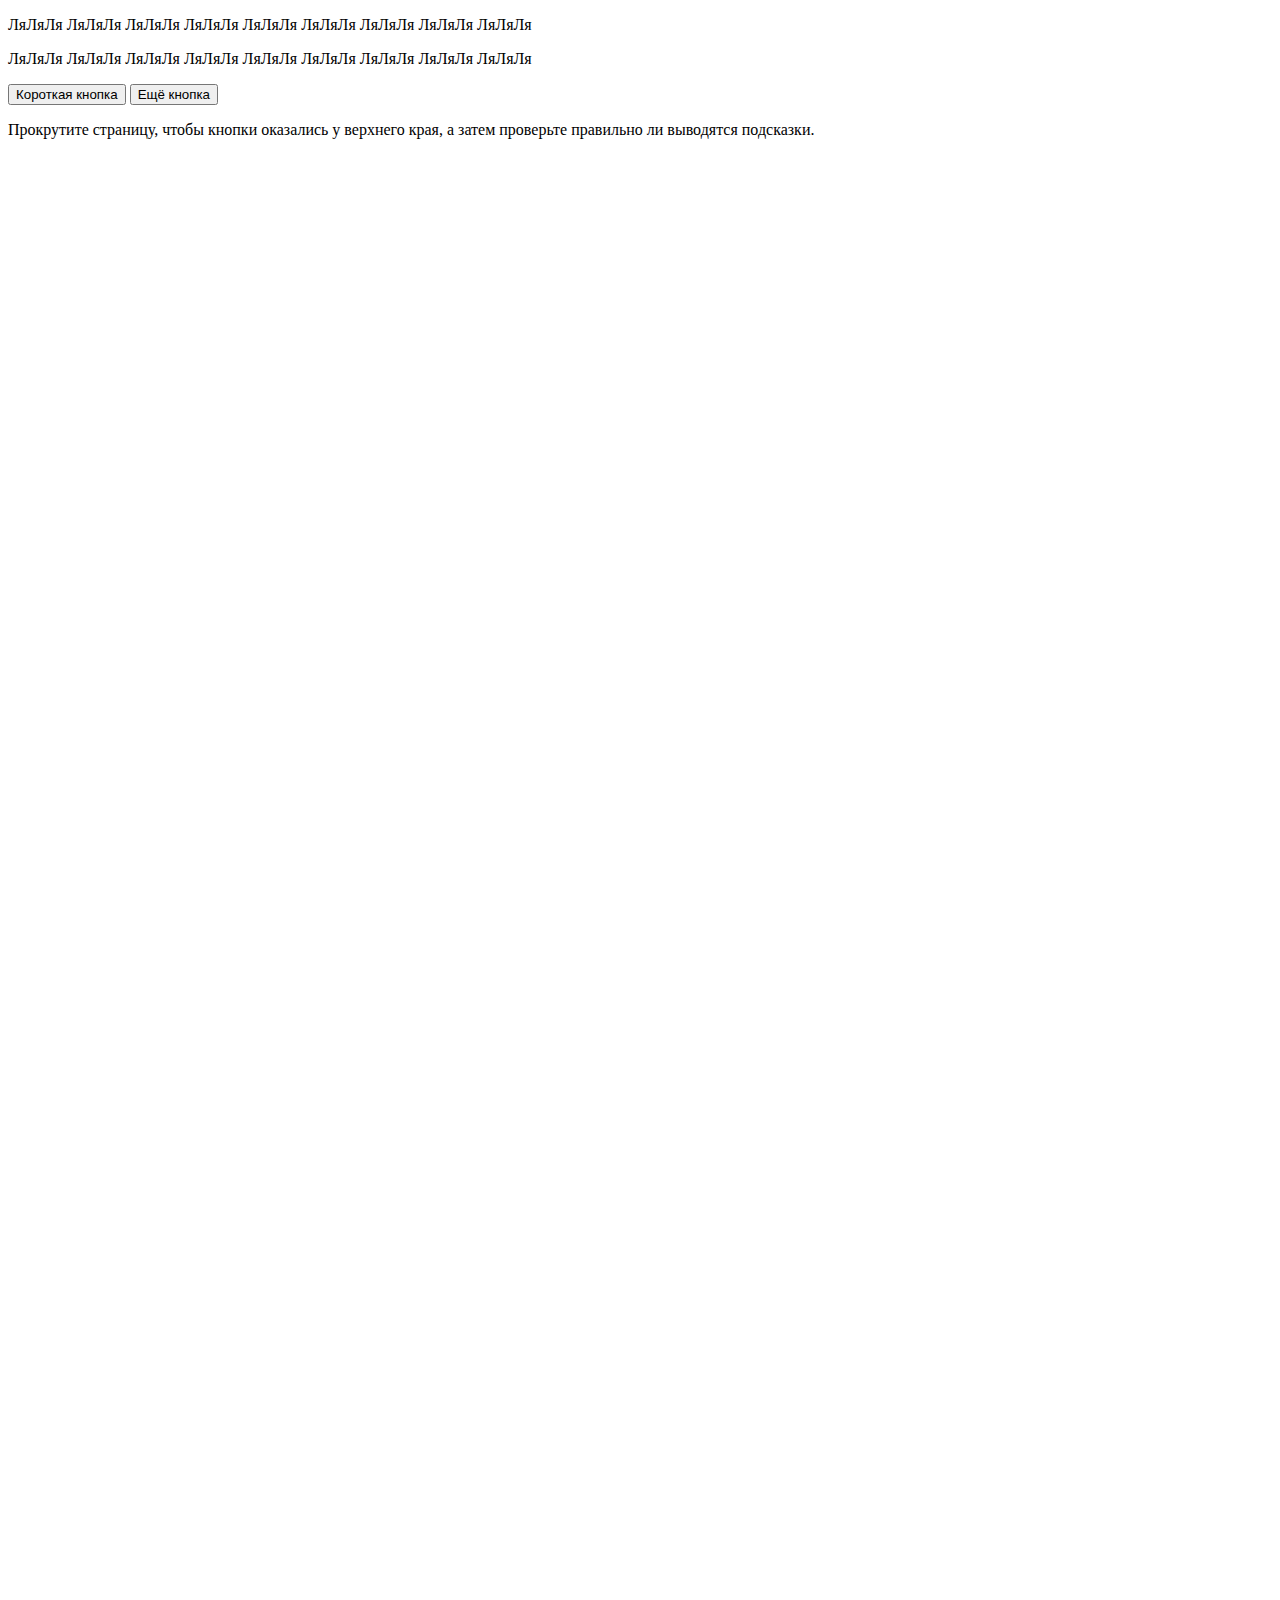
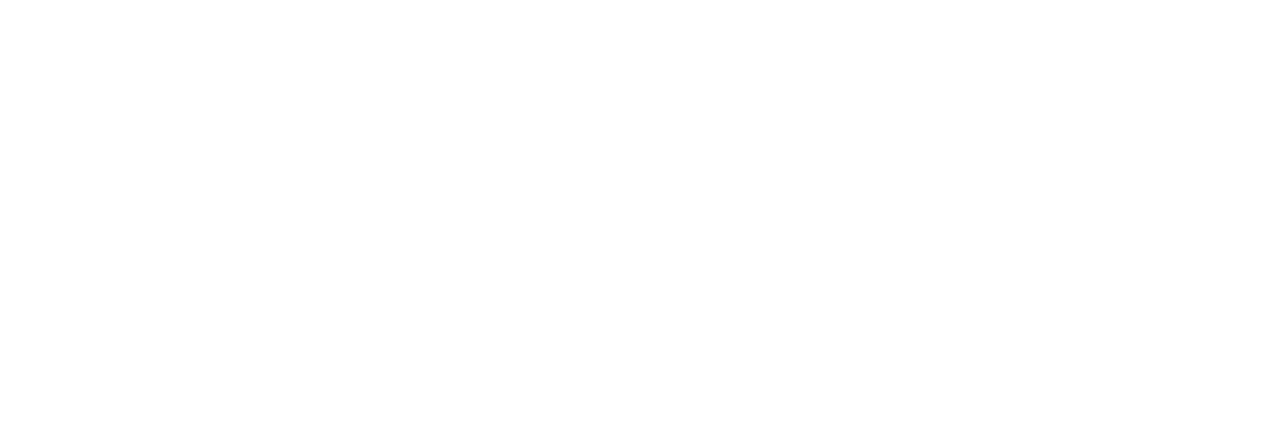
<file: js_bacic_tooltip/index.html>
<!DOCTYPE html>
<html lang="en">
<head>
	<meta charset="UTF-8">
	<meta http-equiv="X-UA-Compatible" content="IE=edge">
	<meta name="viewport" content="width=device-width, initial-scale=1.0">
	<title>Document</title>
	<!-- <link rel="stylesheet" type="text/css" href="reset.css"> -->
	<link rel="stylesheet" type="text/css" href="style.css">
</head>
<body style="height: 2000px">
	<p>ЛяЛяЛя ЛяЛяЛя ЛяЛяЛя ЛяЛяЛя ЛяЛяЛя ЛяЛяЛя ЛяЛяЛя ЛяЛяЛя ЛяЛяЛя</p>
	<p>ЛяЛяЛя ЛяЛяЛя ЛяЛяЛя ЛяЛяЛя ЛяЛяЛя ЛяЛяЛя ЛяЛяЛя ЛяЛяЛя ЛяЛяЛя</p>
  
	<button data-tooltip="эта подсказка должна быть длиннее, чем элемент">Короткая кнопка</button>
	<button data-tooltip="HTML<br>подсказка">Ещё кнопка</button>
  
	<p>Прокрутите страницу, чтобы кнопки оказались у верхнего края, а затем проверьте правильно ли выводятся подсказки.</p>
  
</body>
<script src="./script.js"></script>
</html>
</file>
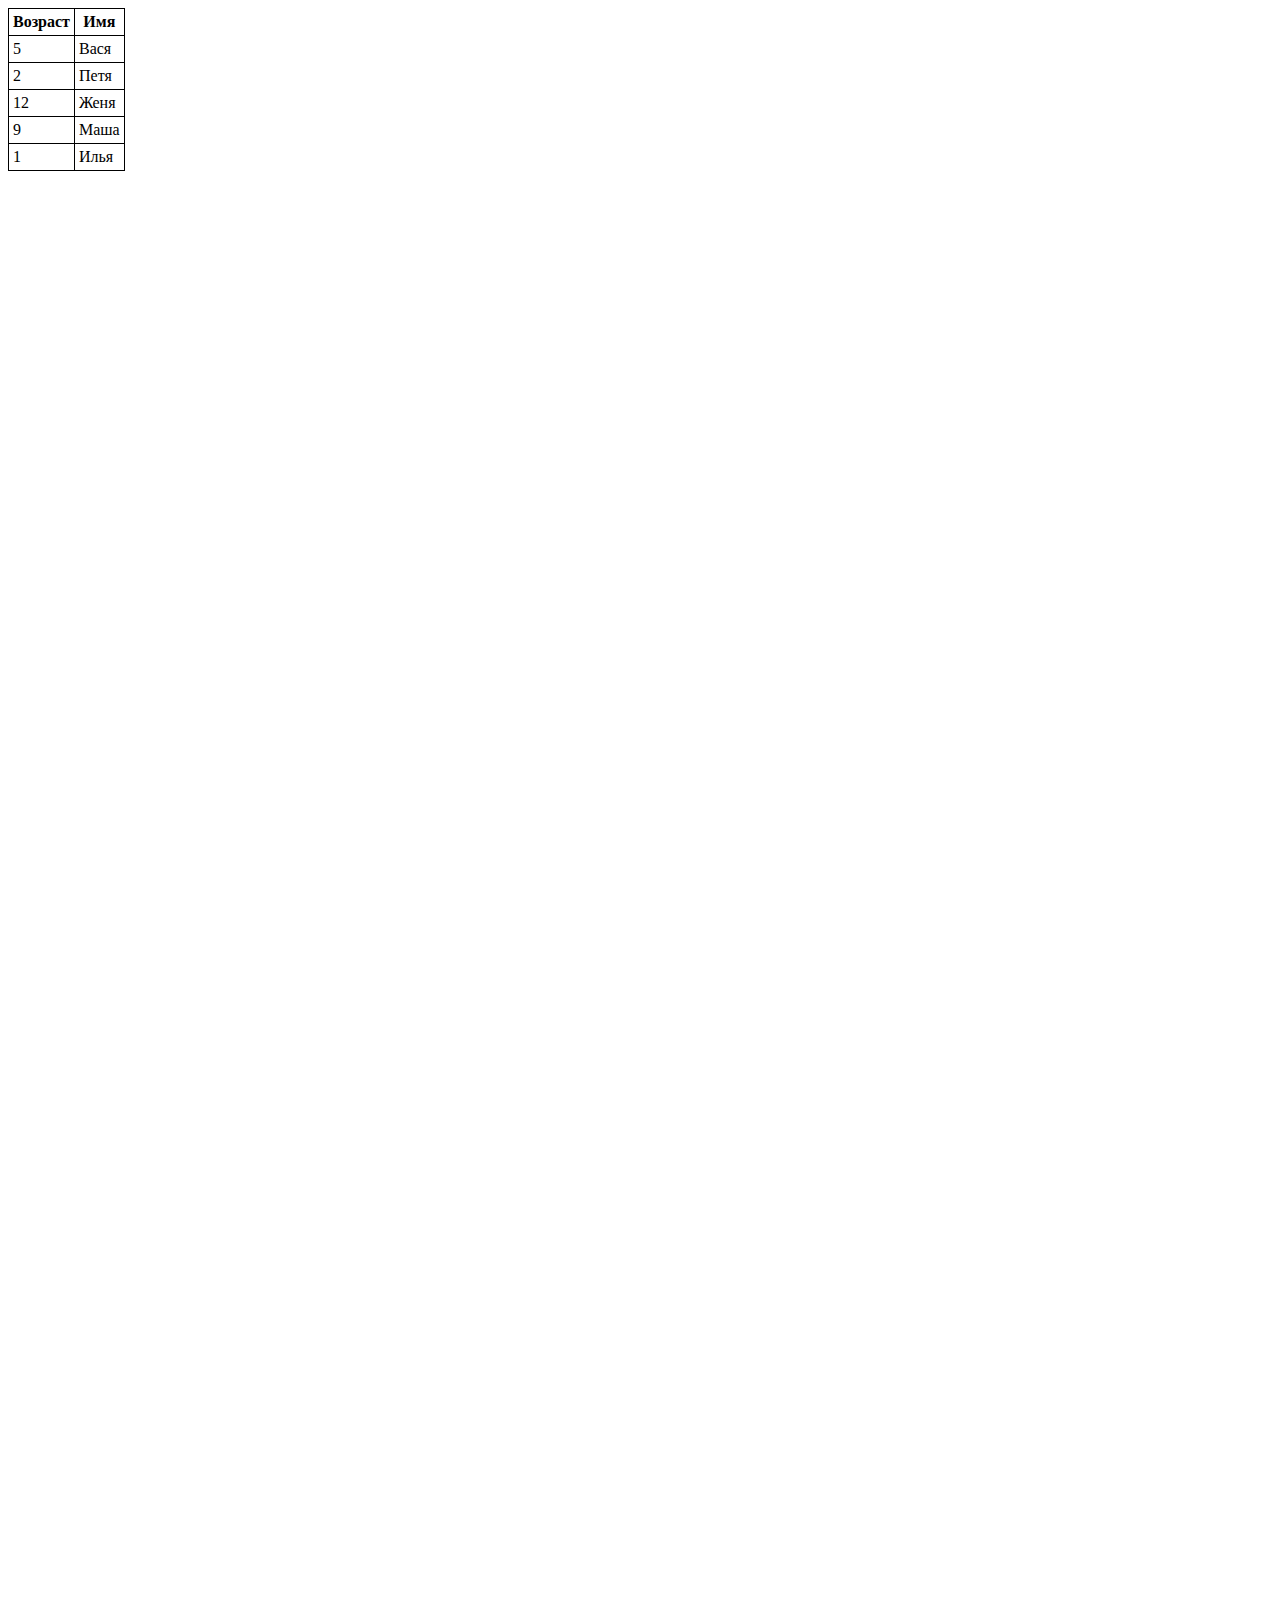
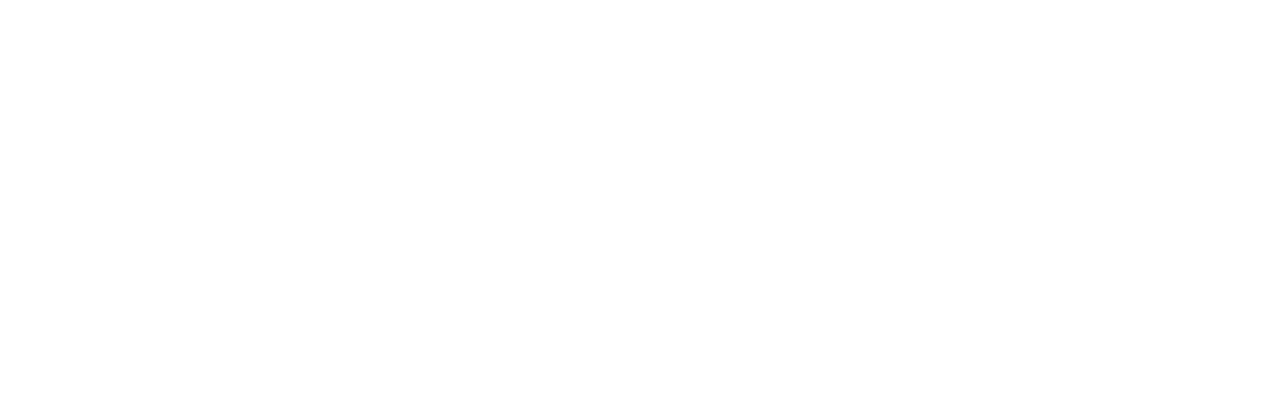
<file: js_sortable_table/index.html>
<!DOCTYPE html>
<html lang="en">
<head>
	<meta charset="UTF-8">
	<meta http-equiv="X-UA-Compatible" content="IE=edge">
	<meta name="viewport" content="width=device-width, initial-scale=1.0">
	<title>Document</title>
	<!-- <link rel="stylesheet" type="text/css" href="reset.css"> -->
	<link rel="stylesheet" type="text/css" href="style.css">
</head>
<body style="height: 2000px">
	<table id="grid">
		<thead>
		  <tr>
			<th data-type="number">Возраст</th>
			<th data-type="string">Имя</th>
		  </tr>
		</thead>
		<tbody>
		  <tr>
			<td>5</td>
			<td>Вася</td>
		  </tr>
		  <tr>
			<td>2</td>
			<td>Петя</td>
		  </tr>
		  <tr>
			<td>12</td>
			<td>Женя</td>
		  </tr>
		  <tr>
			<td>9</td>
			<td>Маша</td>
		  </tr>
		  <tr>
			<td>1</td>
			<td>Илья</td>
		  </tr>
		</tbody>
	  </table>
</body>
<script src="./script.js"></script>
</html>
</file>
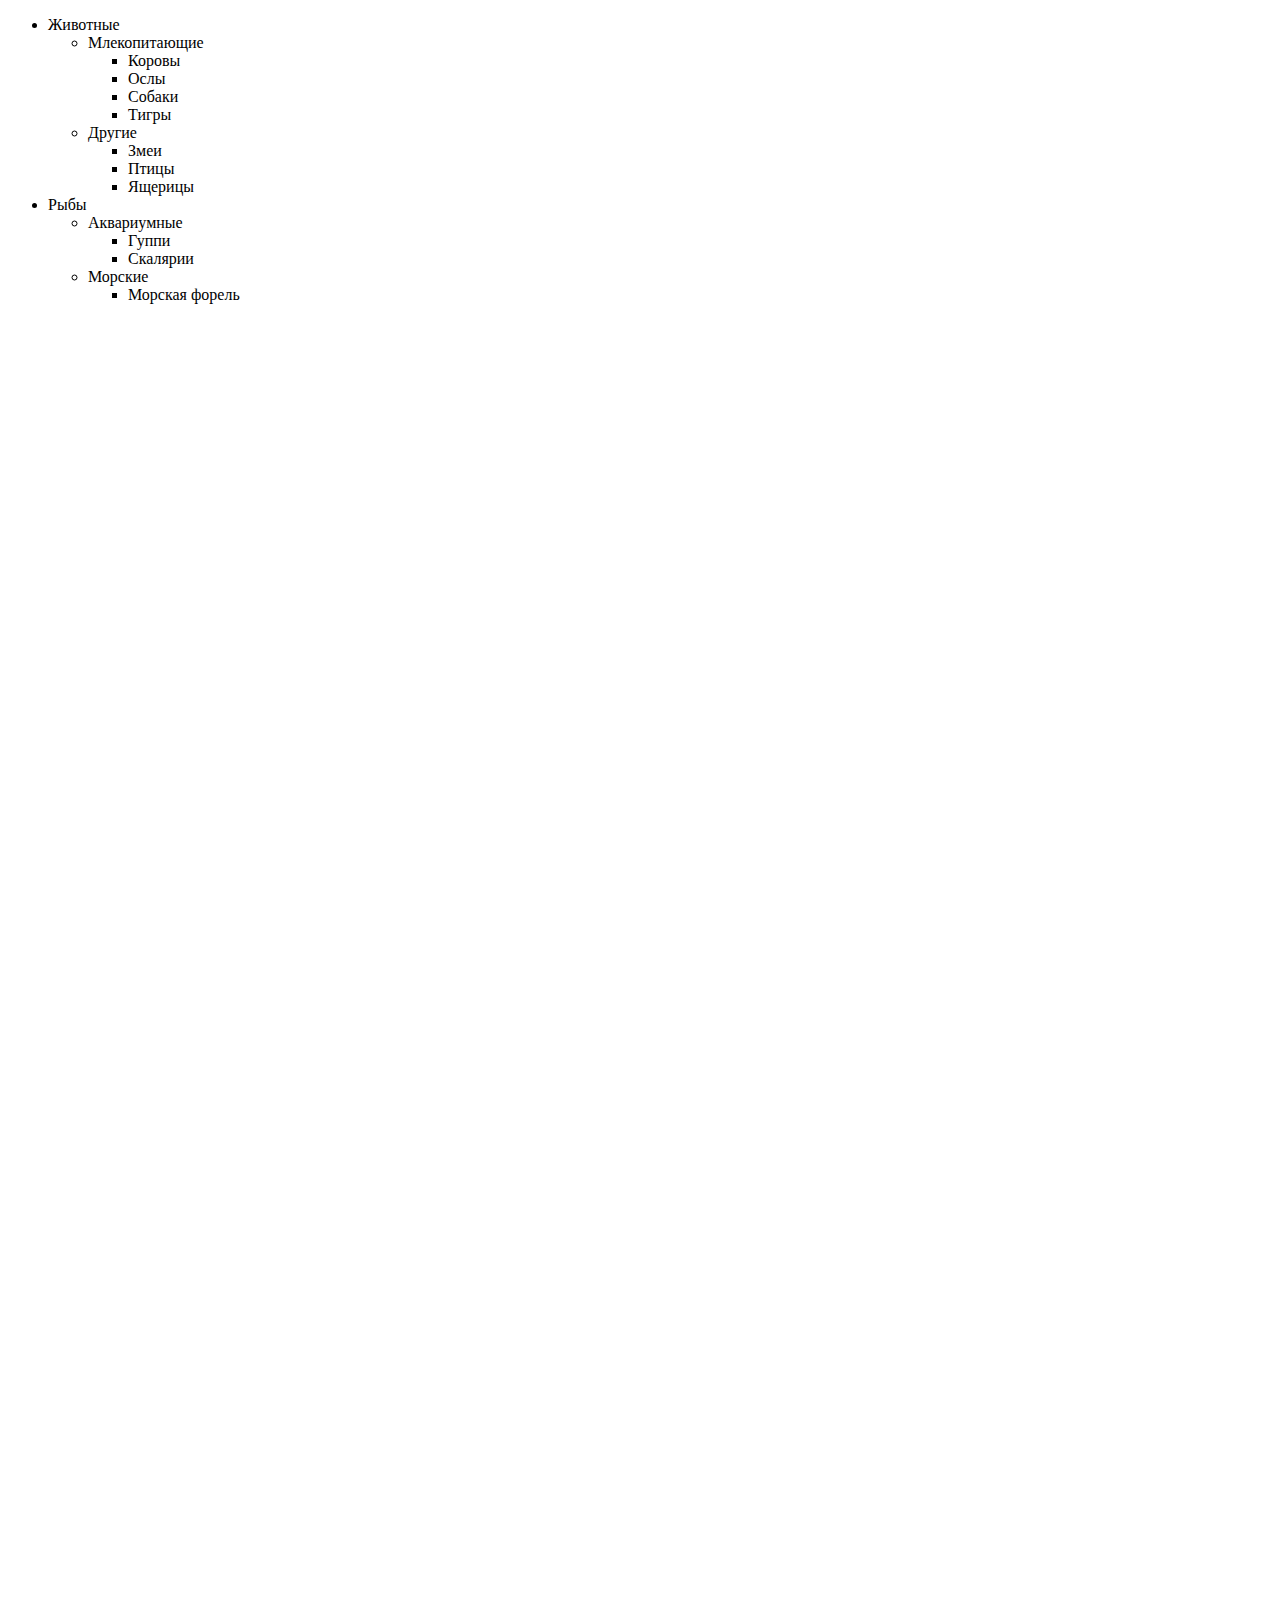
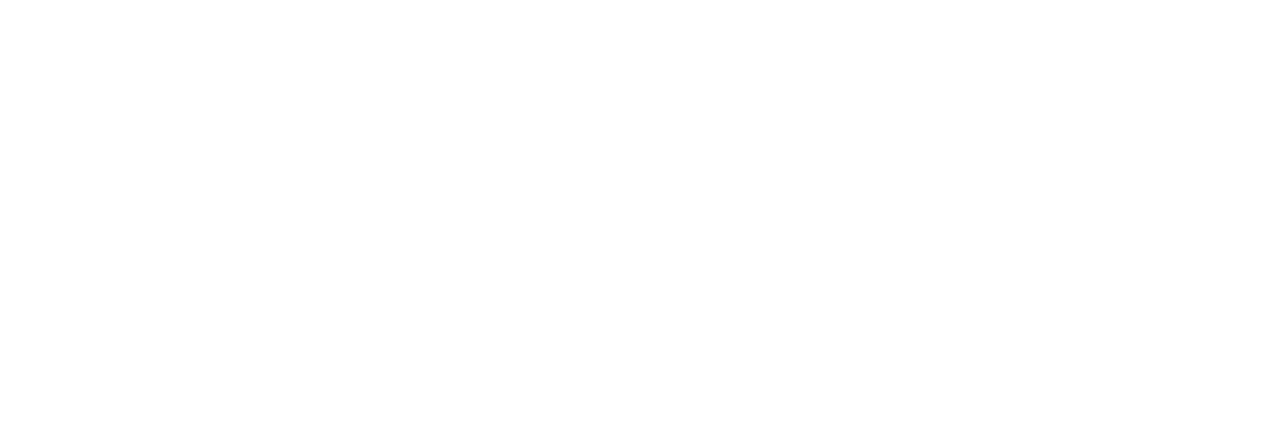
<file: js_test/index.html>
<!DOCTYPE html>
<html lang="en">
<head>
	<meta charset="UTF-8">
	<meta http-equiv="X-UA-Compatible" content="IE=edge">
	<meta name="viewport" content="width=device-width, initial-scale=1.0">
	<title>Document</title>
	<!-- <link rel="stylesheet" type="text/css" href="reset.css"> -->
	<link rel="stylesheet" type="text/css" href="style.css">
</head>
<body style="height: 2000px">
	<ul class="tree" id="tree">
		<li>Животные
		  <ul>
			<li>Млекопитающие
			  <ul>
				<li>Коровы</li>
				<li>Ослы</li>
				<li>Собаки</li>
				<li>Тигры</li>
			  </ul>
			</li>
			<li>Другие
			  <ul>
				<li>Змеи</li>
				<li>Птицы</li>
				<li>Ящерицы</li>
			  </ul>
			</li>
		  </ul>
		</li>
		<li>Рыбы
		  <ul>
			<li>Аквариумные
			  <ul>
				<li>Гуппи</li>
				<li>Скалярии</li>
			  </ul>
			</li>
			<li>Морские
			  <ul>
				<li>Морская форель</li>
			  </ul>
			</li>
		  </ul>
		</li>
	  </ul>	
</body>
<script src="./script.js"></script>
</html>
</file>
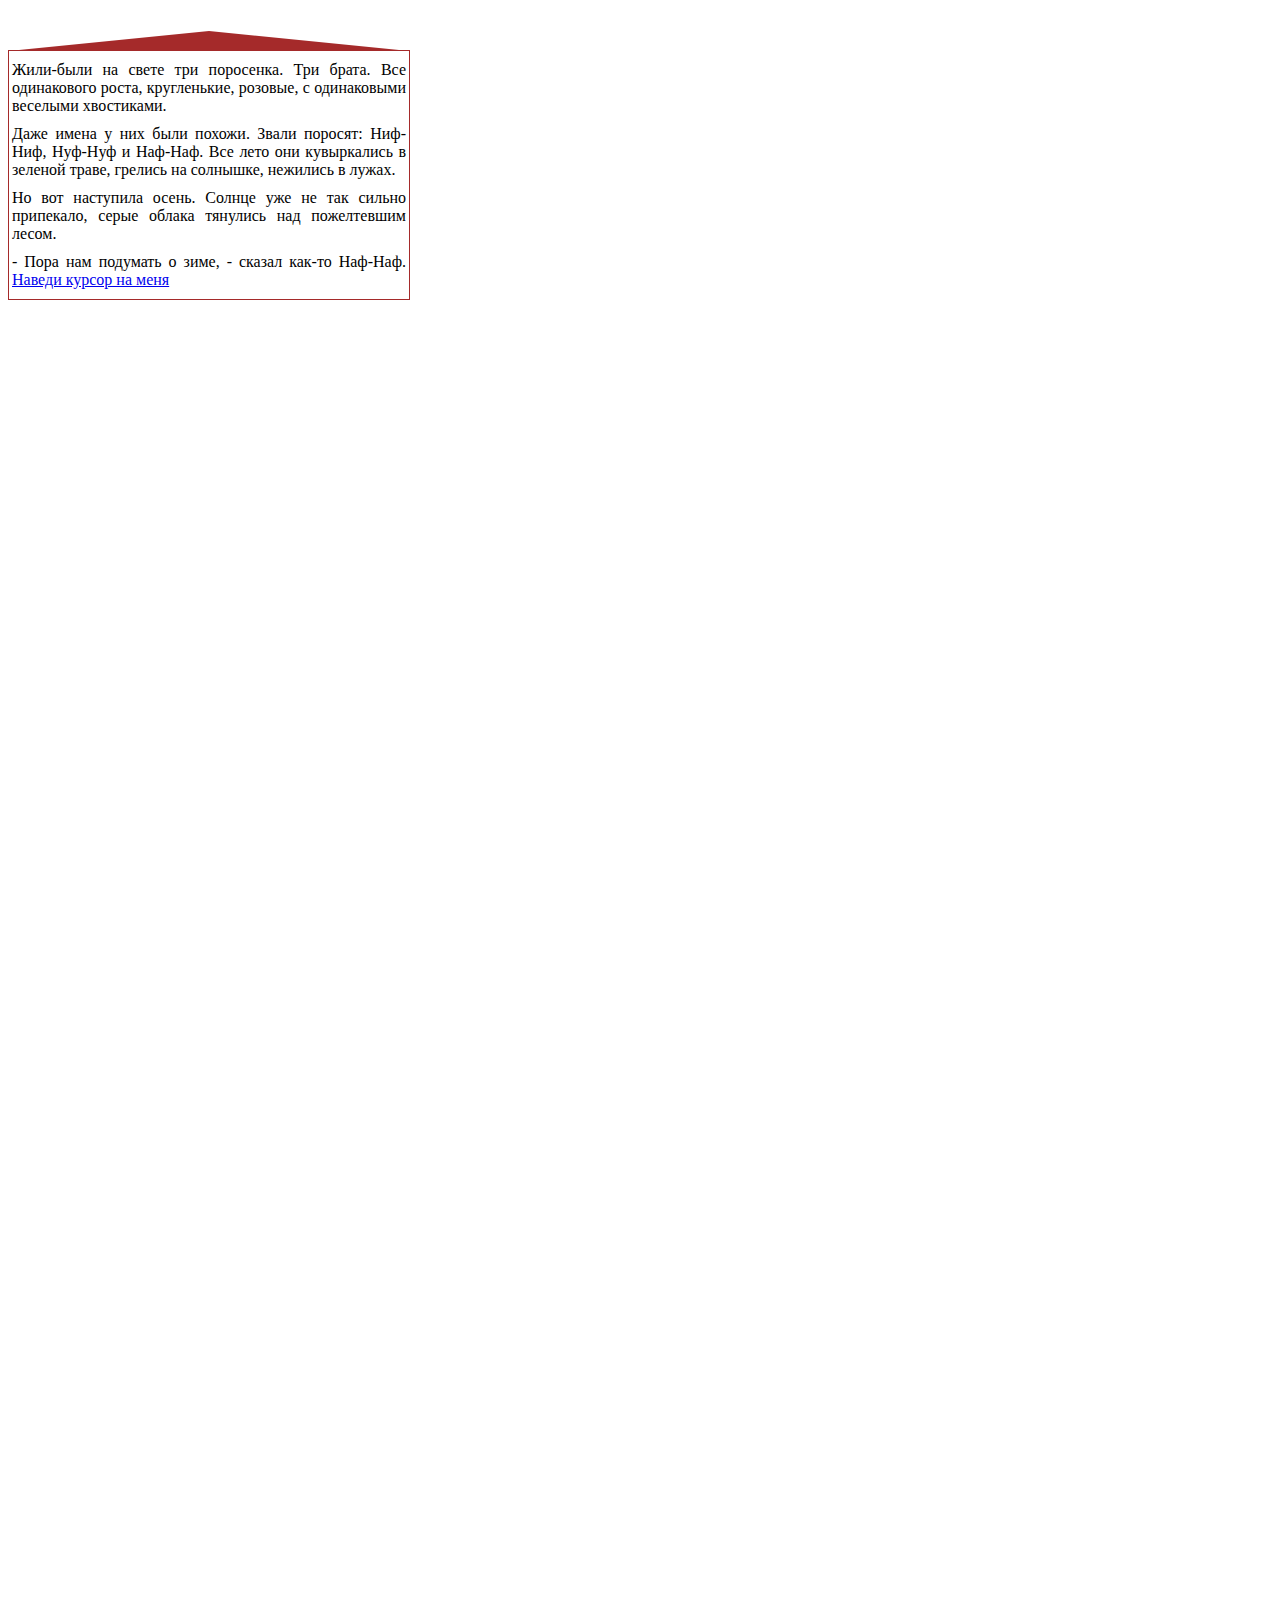
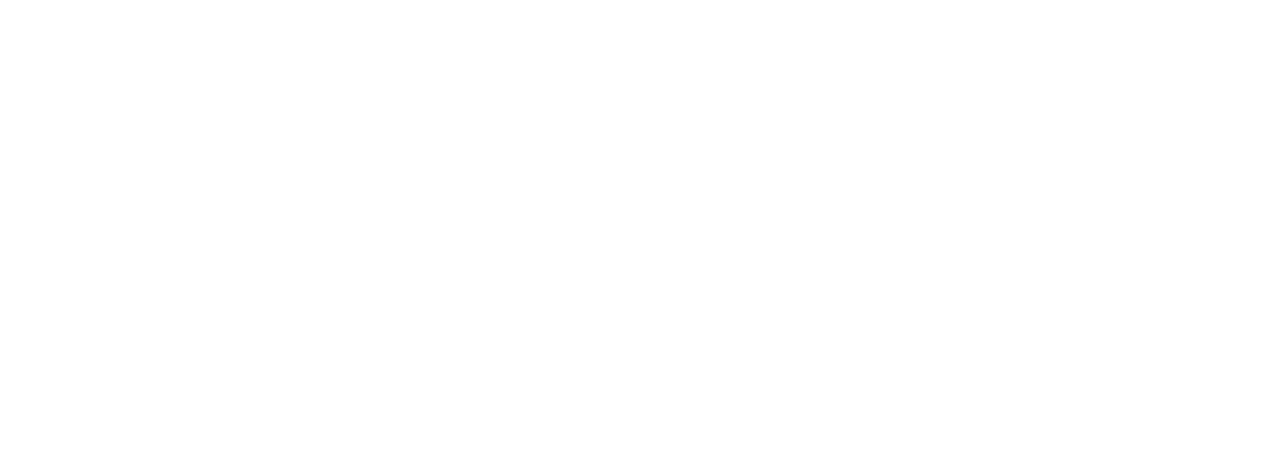
<file: tooltip2/index.html>
<!DOCTYPE html>
<html lang="en">
<head>
	<meta charset="UTF-8">
	<meta http-equiv="X-UA-Compatible" content="IE=edge">
	<meta name="viewport" content="width=device-width, initial-scale=1.0">
	<title>Document</title>
	<!-- <link rel="stylesheet" type="text/css" href="reset.css"> -->
	<link rel="stylesheet" type="text/css" href="style.css">
</head>
<body style="height: 2000px">
	<div data-tooltip="Здесь домашний интерьер" id="house">
		<div data-tooltip="Здесь крыша" id="roof"></div>
	
		<p>Жили-были на свете три поросенка. Три брата. Все одинакового роста, кругленькие, розовые, с одинаковыми веселыми хвостиками.</p>
	
		<p>Даже имена у них были похожи. Звали поросят: Ниф-Ниф, Нуф-Нуф и Наф-Наф. Все лето они кувыркались в зеленой траве, грелись на солнышке, нежились в лужах.</p>
	
		<p>Но вот наступила осень. Солнце уже не так сильно припекало, серые облака тянулись над пожелтевшим лесом.</p>
	
		<p>- Пора нам подумать о зиме, - сказал как-то Наф-Наф. <a href="https://ru.wikipedia.org/wiki/%D0%A2%D1%80%D0%B8_%D0%BF%D0%BE%D1%80%D0%BE%D1%81%D1%91%D0%BD%D0%BA%D0%B0" data-tooltip="Читать далее…">Наведи курсор на меня</a></p>
	
	</div>
</body>
<script src="./script.js"></script>
</html>
</file>
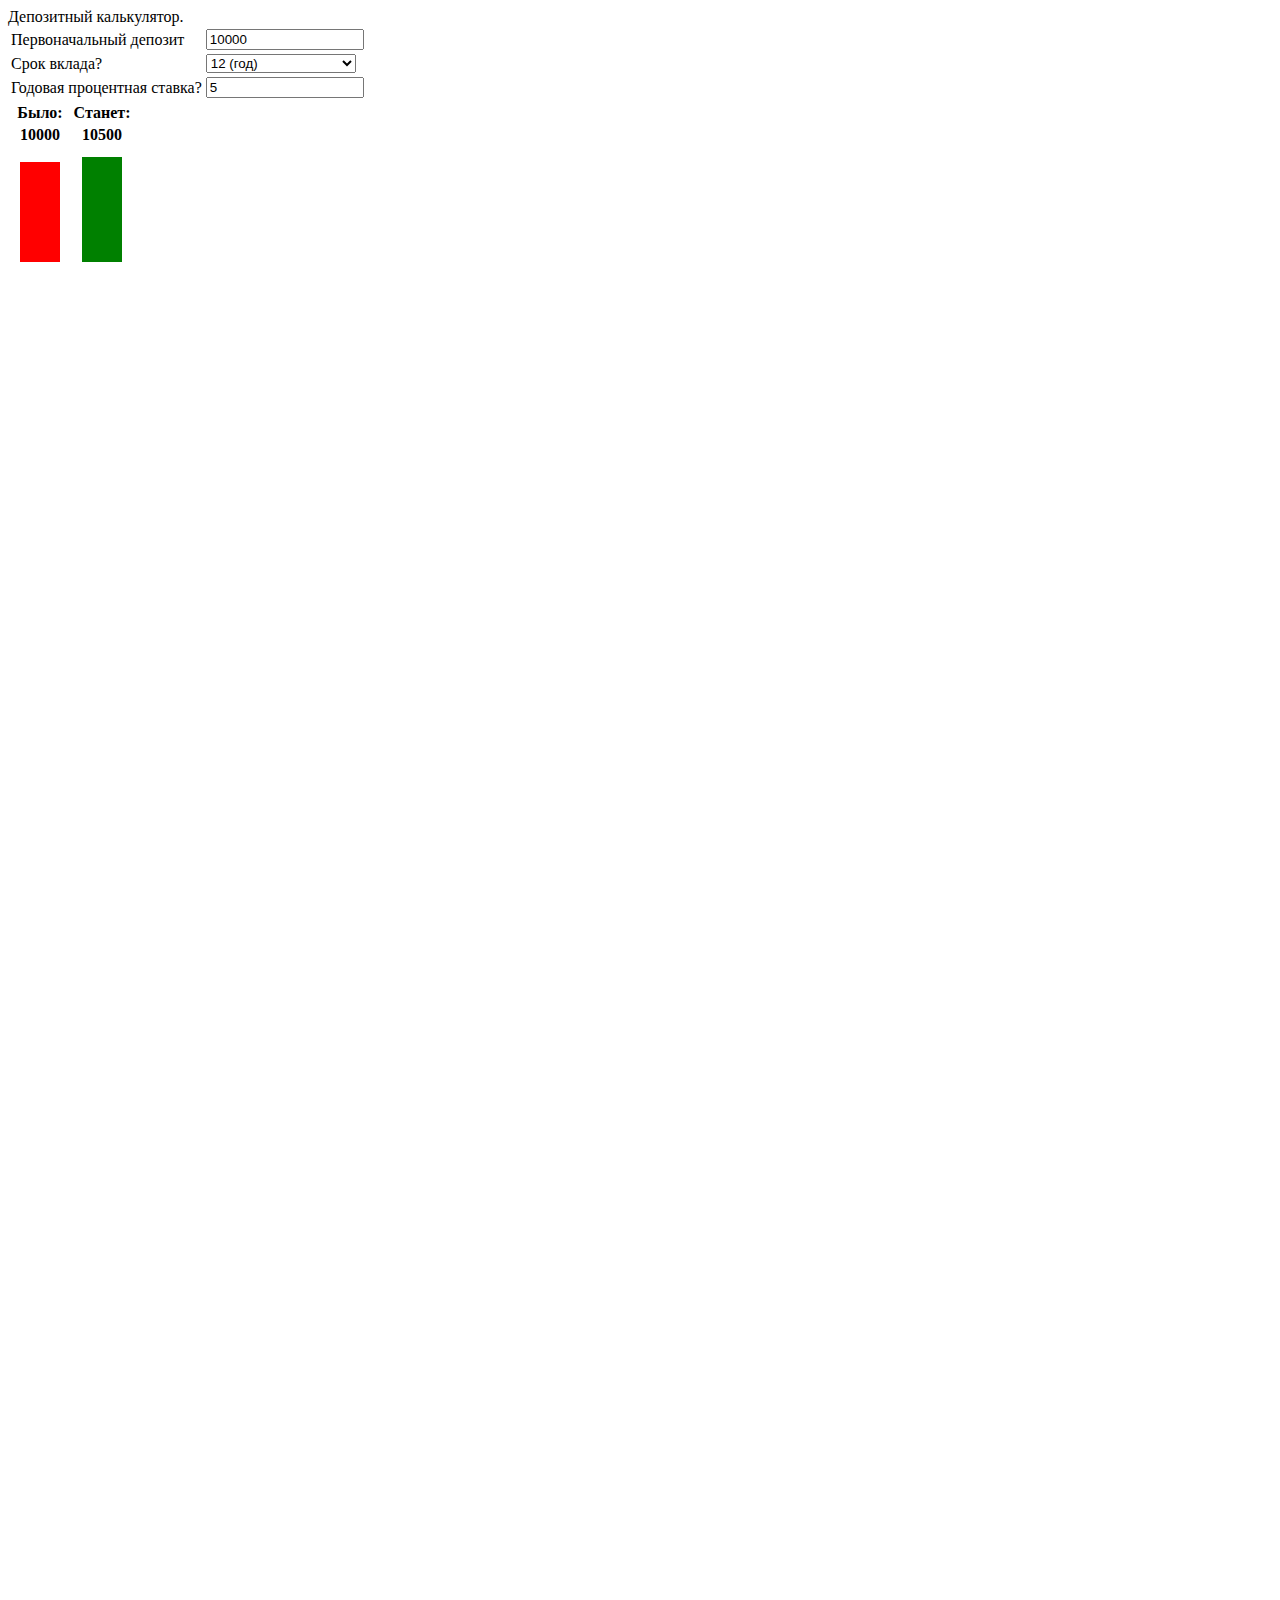
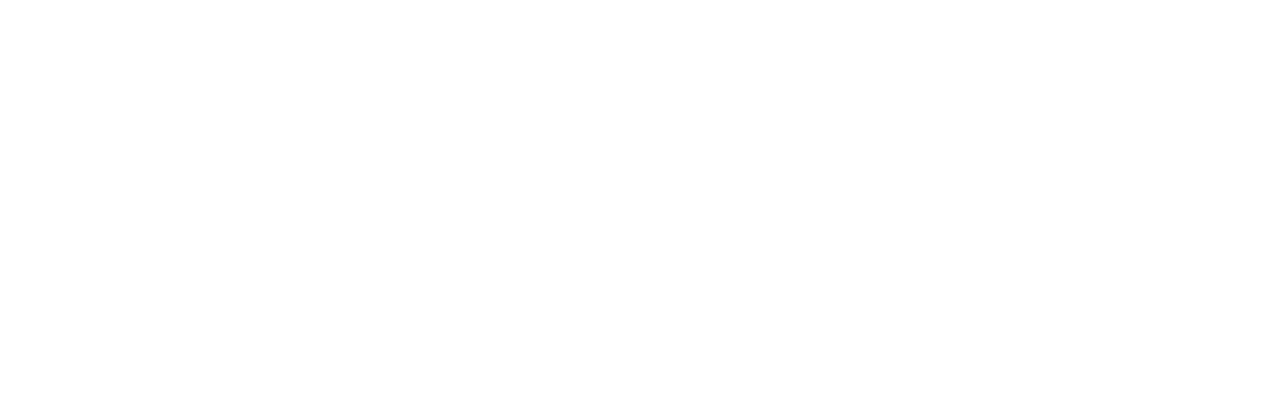
<file: диаграмма (калькулятор)/index.html>
<!DOCTYPE html>
<html lang="en">
<head>
	<meta charset="UTF-8">
	<meta http-equiv="X-UA-Compatible" content="IE=edge">
	<meta name="viewport" content="width=device-width, initial-scale=1.0">
	<title>Document</title>
	<!-- <link rel="stylesheet" type="text/css" href="reset.css"> -->
	<link rel="stylesheet" type="text/css" href="style.css">
</head>
<body style="height: 2000px;">

	Депозитный калькулятор.

	<form name="calculator">
	  <table>
		<tr>
		  <td>Первоначальный депозит</td>
		  <td>
			<input name="money" type="number" value="10000" required>
		  </td>
		</tr>
		<tr>
		  <td>Срок вклада?</td>
		  <td>
			<select name="months">
			  <option value="3">3 (минимум)</option>
			  <option value="6">6 (полгода)</option>
			  <option value="12" selected>12 (год)</option>
			  <option value="18">18 (1.5 года)</option>
			  <option value="24">24 (2 года)</option>
			  <option value="30">30 (2.5 года)</option>
			  <option value="36">36 (3 года)</option>
			  <option value="60">60 (5 лет)</option>
			</select>
		  </td>
		</tr>
		<tr>
		  <td>Годовая процентная ставка?</td>
		  <td>
			<input name="interest" type="number" value="5" required>
		  </td>
		</tr>
	  </table>
  
  
	</form>
  
  
	<table id="diagram">
	  <tr>
		<th>Было:</th>
		<th>Станет:</th>
	  </tr>
	  <tr>
		<th id="money-before"></th>
		<th id="money-after"></th>
	  </tr>
	  <td>
		<div style="background: red;width:40px;height:100px" id="height-before"></div>
	  </td>
	  <td>
		<div style="background: green;width:40px;height:0" id="height-after"></div>
	  </td>
	</table>
</body>
<script src="./script.js"></script>
</html>
</file>
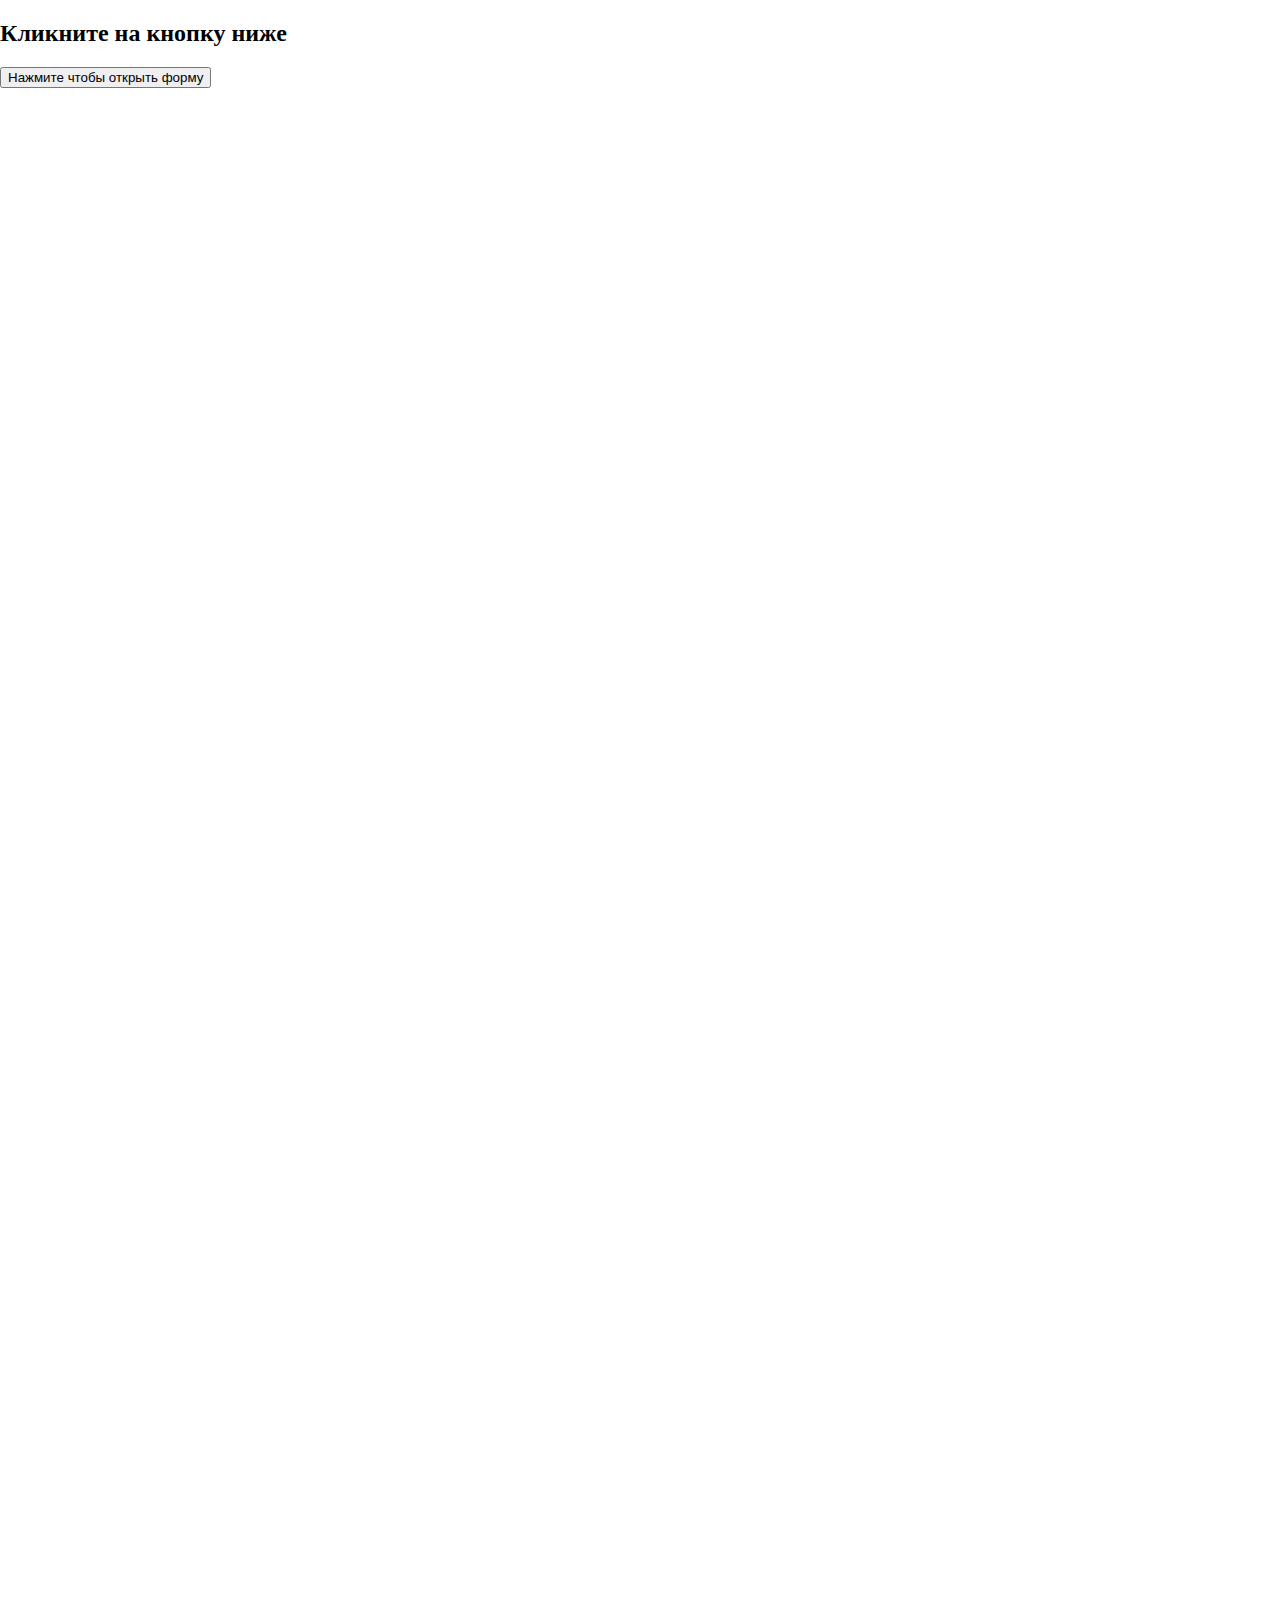
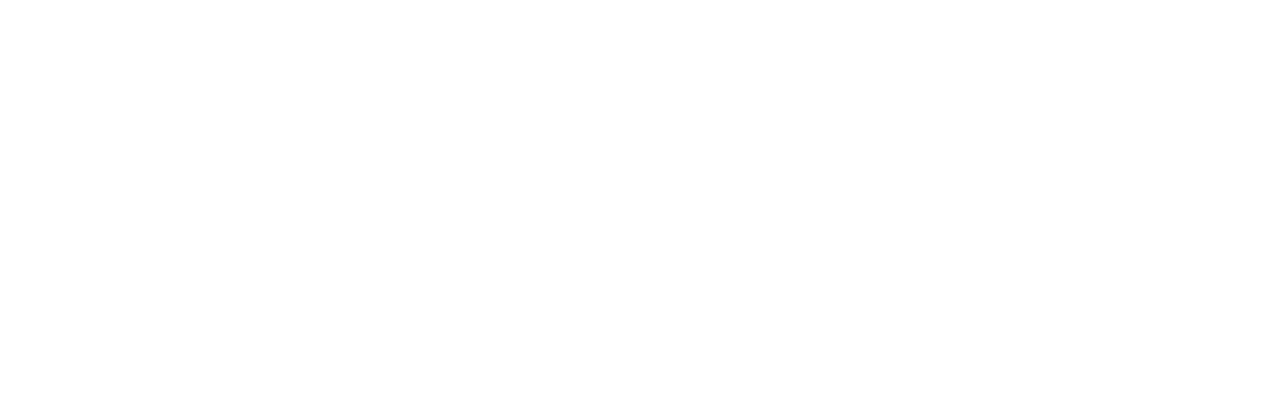
<file: модальное окно с формой/index.html>
<!DOCTYPE html>
<html lang="en">
<head>
	<meta charset="UTF-8">
	<meta http-equiv="X-UA-Compatible" content="IE=edge">
	<meta name="viewport" content="width=device-width, initial-scale=1.0">
	<title>Document</title>
	<!-- <link rel="stylesheet" type="text/css" href="reset.css"> -->
	<link rel="stylesheet" type="text/css" href="style.css">
</head>
<body style="height: 2000px;">

	<h2>Кликните на кнопку ниже</h2>
	<input type="button" name="open-prompt" value="Нажмите чтобы открыть форму">

	<div id="prompt-form-container">
		<form id="prompt-form">
		  <div id="prompt-message">Введите что-нибудь...
			<br>Пожалуйста..</div>
		  <input name="text" type="text">
		  <input type="submit" value="Ok">
		  <input type="button" name="cancel" value="Отмена">
		</form>
	  </div>
	
	
</body>
<script src="./script.js"></script>
</html>
</file>
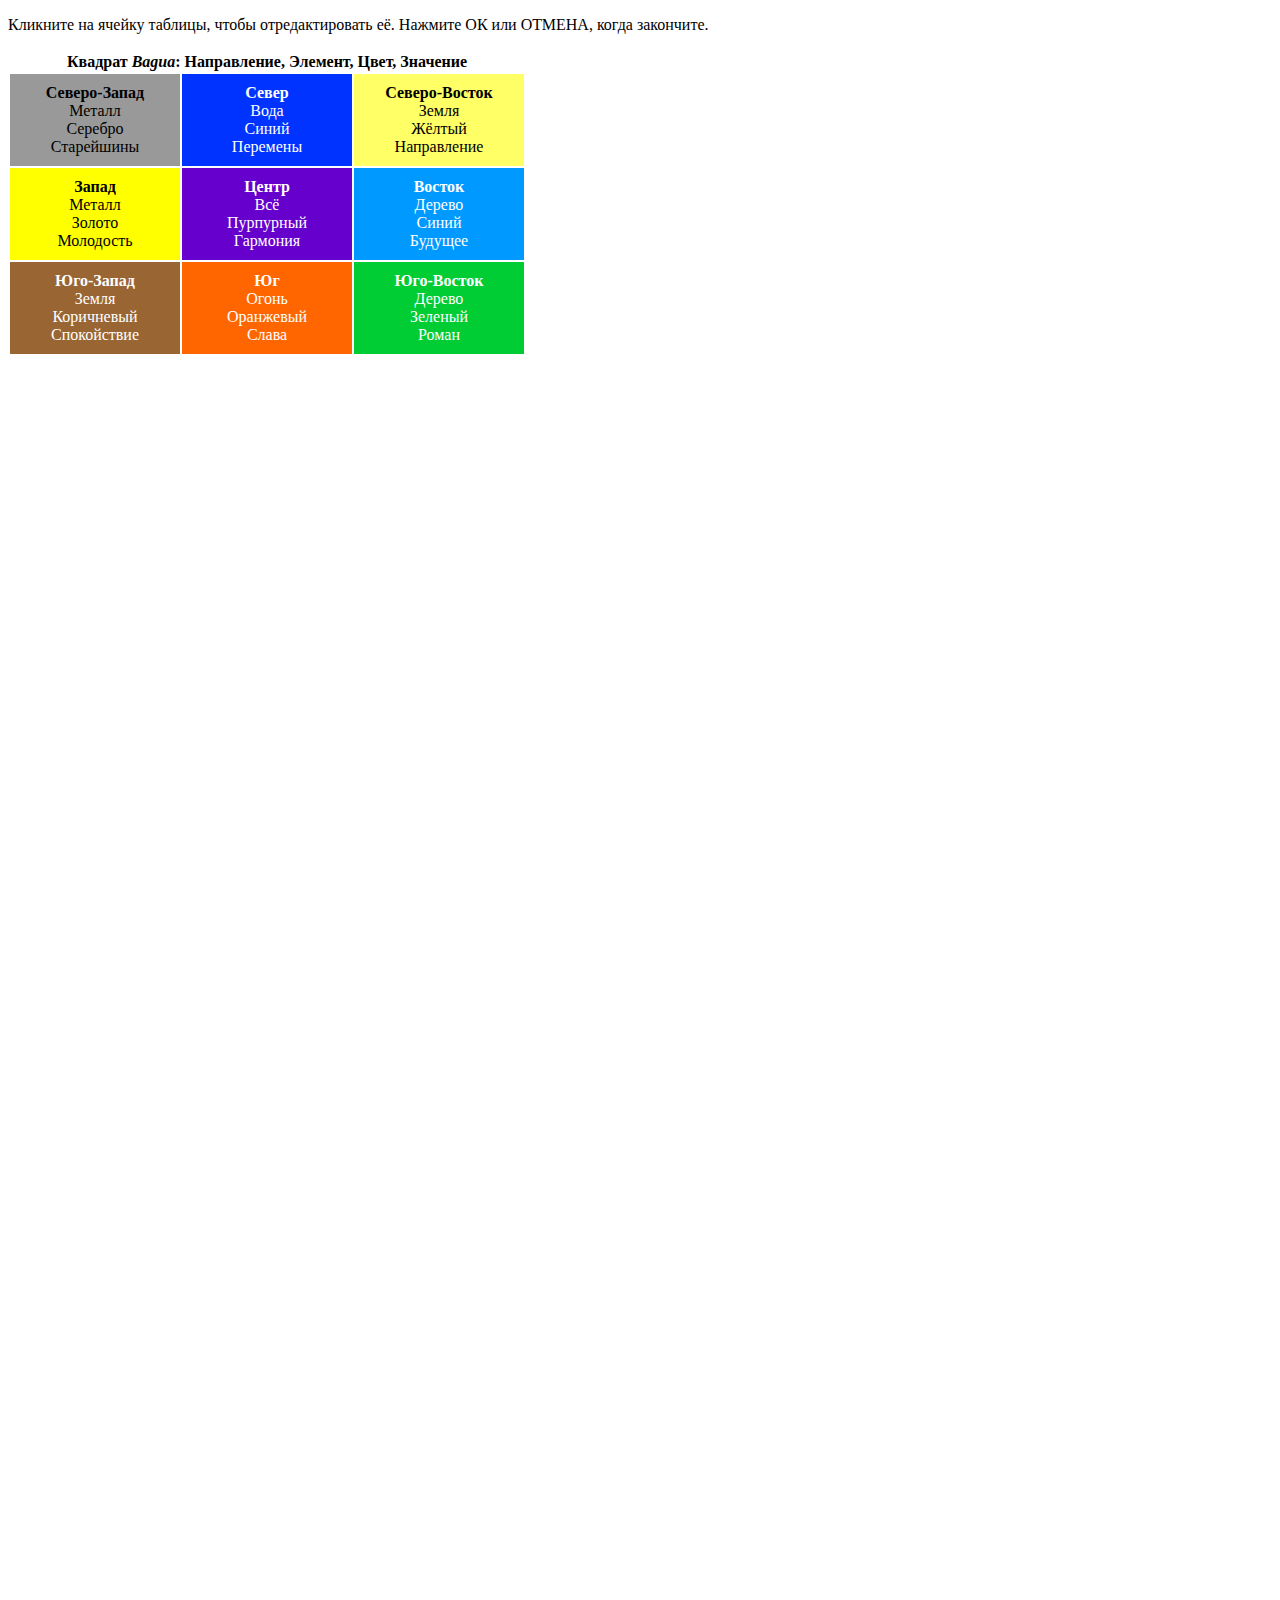
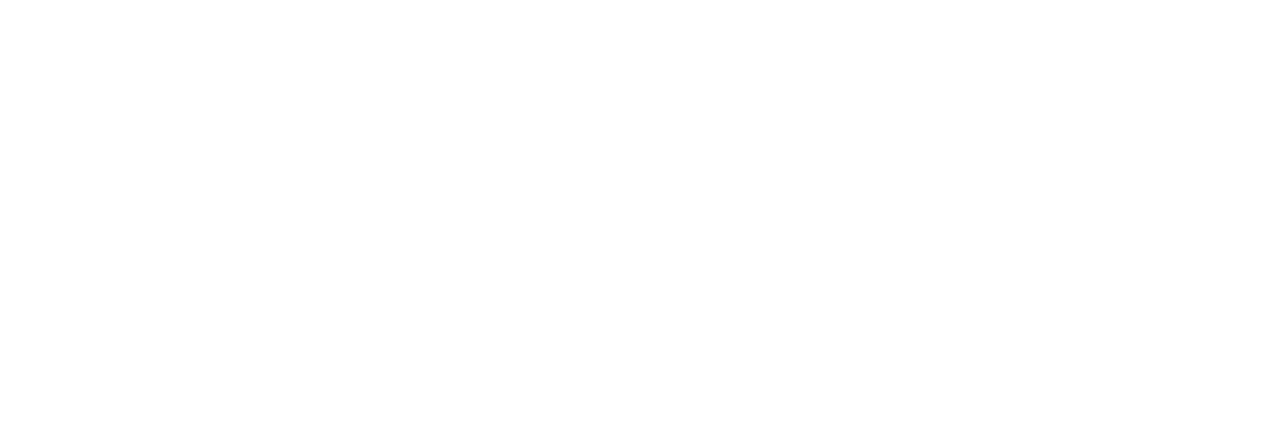
<file: редактируемая таблица/index.html>
<!DOCTYPE html>
<html lang="en">
<head>
	<meta charset="UTF-8">
	<meta http-equiv="X-UA-Compatible" content="IE=edge">
	<meta name="viewport" content="width=device-width, initial-scale=1.0">
	<title>Document</title>
	<!-- <link rel="stylesheet" type="text/css" href="reset.css"> -->
	<link rel="stylesheet" type="text/css" href="style.css">
</head>
<body style="height: 2000px;">


	<p>Кликните на ячейку таблицы, чтобы отредактировать её. Нажмите ОК или ОТМЕНА, когда закончите.</p>

	<table id="bagua-table">
		<tr>
		<th colspan="3">Квадрат <em>Bagua</em>: Направление, Элемент, Цвет, Значение</th>
		</tr>
		<tr>
			<td class="nw"><strong>Северо-Запад</strong>
				<br>Металл
				<br>Серебро
				<br>Старейшины
			</td>
		<td class="n"><strong>Север</strong>
			<br>Вода
			<br>Синий
			<br>Перемены
		</td>
		<td class="ne"><strong>Северо-Восток</strong>
			<br>Земля
			<br>Жёлтый
			<br>Направление
		</td>
		</tr>
		<tr>
		<td class="w"><strong>Запад</strong>
			<br>Металл
			<br>Золото
			<br>Молодость
		</td>
		<td class="c"><strong>Центр</strong>
			<br>Всё
			<br>Пурпурный
			<br>Гармония
		</td>
		<td class="e"><strong>Восток</strong>
			<br>Дерево
			<br>Синий
			<br>Будущее
		</td>
		</tr>
		<tr>
		<td class="sw"><strong>Юго-Запад</strong>
			<br>Земля
			<br>Коричневый
			<br>Спокойствие
		</td>
		<td class="s"><strong>Юг</strong>
			<br>Огонь
			<br>Оранжевый
			<br>Слава
		</td>
		<td class="se"><strong>Юго-Восток</strong>
			<br>Дерево
			<br>Зеленый
			<br>Роман
		</td>
		</tr>

	</table>
	<input id="button_ok" class="table_button" type="button" value=" Ок ">
	<input id="button_cancel" class="table_button" type="button" value=" Cancel ">
  
</body>
<script src="./script.js"></script>
</html>
</file>
<file: js_bacic_tooltip/style.css>
body {
	height: 2000px;
	/* добавим body прокрутку, подсказка должна работать и с прокруткой */
}

.tooltip {
	/* немного стилизуем подсказку, можете использовать свои стили вместо этих */
	position: fixed;
	padding: 10px 20px;
	border: 1px solid #b3c9ce;
	border-radius: 4px;
	text-align: center;
	font: italic 14px/1.3 sans-serif;
	color: #333;
	background: #fff;
	box-shadow: 3px 3px 3px rgba(0, 0, 0, .3);
  }
</file>
<file: js_sortable_table/style.css>
table {
	border-collapse: collapse;
  }
  th, td {
	border: 1px solid black;
	padding: 4px;
  }
  th {
	cursor: pointer;
  }
  th:hover {
	background: yellow;
  }
</file>
<file: js_test/style.css>
.tree span:hover {
	font-weight: bold;
  }

.tree span {
	cursor: pointer;
  }
</file>
<file: tooltip2/style.css>
body {
	height: 2000px;
	/* подсказка должна работать и после прокрутки страницы */
  }

.tooltip {
	position: fixed;
	z-index: 100;

	padding: 10px 20px;

	border: 1px solid #b3c9ce;
	border-radius: 4px;
	text-align: center;
	font: italic 14px/1.3 sans-serif;
	color: #333;
	background: #fff;
	box-shadow: 3px 3px 3px rgba(0, 0, 0, .3);
}

#house {
	margin-top: 50px;
	width: 400px;
	border: 1px solid brown;
}

#roof {
	width: 0;
	height: 0;
	border-left: 200px solid transparent;
	border-right: 200px solid transparent;
	border-bottom: 20px solid brown;
	margin-top: -20px;
}

p {
	text-align: justify;
	margin: 10px 3px;
}
</file>
<file: диаграмма (калькулятор)/style.css>
td select,
td input {
  width: 150px;
}

#diagram td {
  vertical-align: bottom;
  text-align: center;
  padding: 10px;
}

#diagram div {
  margin: auto;
}
</file>
<file: модальное окно с формой/style.css>
html,
body {
  width: 100%;
  height: 100%;
  padding: 0;
  margin: 0;
}

#prompt-form {
  display: inline-block;
  padding: 5px 5px 5px 70px;
  width: 200px;
  border: 1px solid black;
  background: white url(https://en.js.cx/clipart/prompt.png) no-repeat left 5px;
  vertical-align: middle;
}

#prompt-form-container {
  position: fixed;
  top: 0;
  left: 0;
  z-index: 9999;
  width: 100%;
  height: 100%;
  text-align: center;
  background:rgba(0,0,0,.7);
}

#prompt-form-container:before {
  display: inline-block;
  height: 100%;
  content: '';
  vertical-align: middle;
}

#prompt-form input[name="text"] {
  display: block;
  margin: 5px;
  width: 180px;
}
</file>
<file: редактируемая таблица/style.css>
th {
	text-align: center;
	font-weight: bold;
}

td {
	width: 150px;
	white-space: nowrap;
	text-align: center;
	vertical-align: middle;
	padding: 10px;
}

.nw {
	background-color: #999;
}

.n {
	background-color: #03f;
	color: #fff;
}

.ne {
	background-color: #ff6;
}

.w {
	background-color: #ff0;
}

.c {
	background-color: #60c;
	color: #fff;
}

.e {
	background-color: #09f;
	color: #fff;
}

.sw {
	background-color: #963;
	color: #fff;
}

.s {
	background-color: #f60;
	color: #fff;
}

.se {
	background-color: #0c3;
	color: #fff;
}


td.edit {
	padding: 0px;
	margin: 0px;
	position: relative;

}
textarea.edit {
	display: block;
	padding: 0px;
	border: 0px;
	resize: none;
}

.table_button {
	position: absolute;
	left: 0px;
}
</file>
